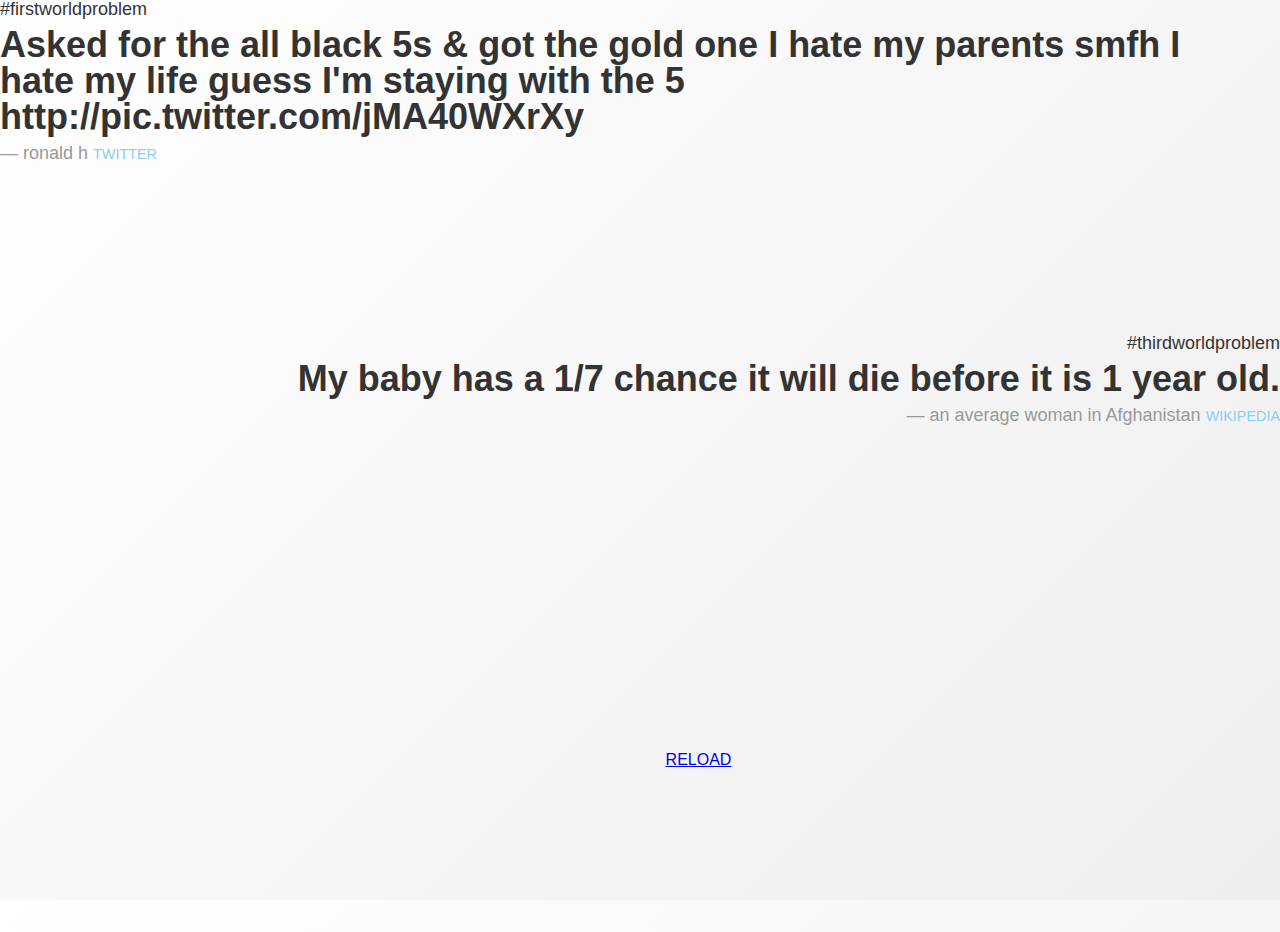
<file: src/main/webapp/index.html>
<!DOCTYPE HTML>
<html>
<head>
  <meta http-equiv="content-type" content="text/html; charset=utf-8">
  <title>WorldProblems</title>
  <link rel="stylesheet" href="style.css" type="text/css" media="screen" charset="utf-8">
</head>
<body>
  <div class="first-world problem">
    <p class="title">#<span>first</span>worldproblem</p>
    <p class="text">
      Asked for the all black 5s &amp; got the gold one I hate my parents smfh I hate my life guess I'm staying with the 5 http://pic.twitter.com/jMA40WXrXy
    </p>
    <p class="problem-footer">
      <span class="author">
        &mdash; ronald h
      </span>
      <span class="source">
        <a class="url" href="https://twitter.com/ogronald/status/415707014875348992">Twitter</a>
      </span>
    </p>
  </div>
  <div class="button">
    <a id="reload-button" href="index.html">RELOAD</a>
  </div>
  <div class="third-world problem">
    <p class="title">#<span>third</span>worldproblem</p>
    <p class="text">
      My baby has a 1/7 chance it will die before it is 1 year old.
    </p>
    <p class="problem-footer">
      <span class="author">
        &mdash; an average woman in Afghanistan
      </span>
      <span class="source">
        <a class="url" href="http://en.wikipedia.org/wiki/List_of_countries_by_infant_mortality_rate">Wikipedia</a>
      </span>
    </p>
  </div>
<script type="application/dart" src="world_problems.dart"></script>
<script src="packages/browser/dart.js"></script>
</body>
</html>
</file>
<file: src/main/webapp/style.css>
/* @override 
	http://127.0.0.1:3030/world-problems/views/style.css
	http://localhost:8080/style.css
	http://127.0.0.1:3030/world-problems-frontend/web/style.css
	http://127.0.0.1:8080/style.css
*/

/* html5doctor.com Reset v1.6.1 - http://cssreset.com */
html,body,div,span,object,iframe,h1,h2,h3,h4,h5,h6,p,blockquote,pre,abbr,address,cite,code,del,dfn,em,img,ins,kbd,q,samp,small,strong,sub,sup,var,b,i,dl,dt,dd,ol,ul,li,fieldset,form,label,legend,table,caption,tbody,tfoot,thead,tr,th,td,article,aside,canvas,details,figcaption,figure,footer,header,hgroup,menu,nav,section,summary,time,mark,audio,video{margin:0;padding:0;border:0;outline:0;font-size:100%;vertical-align:baseline;background:transparent}body{line-height:1}article,aside,details,figcaption,figure,footer,header,hgroup,menu,nav,section{display:block}nav ul{list-style:none}blockquote,q{quotes:none}blockquote:before,blockquote:after,q:before,q:after{content:none}a{margin:0;padding:0;font-size:100%;vertical-align:baseline;background:transparent}ins{background-color:#ff9;color:#000;text-decoration:none}mark{background-color:#ff9;color:#000;font-style:italic;font-weight:bold}del{text-decoration:line-through}abbr[title],dfn[title]{border-bottom:1px dotted;cursor:help}table{border-collapse:collapse;border-spacing:0}hr{display:block;height:1px;border:0;border-top:1px solid #ccc;margin:1em 0;padding:0}input,select{vertical-align:middle}



html {
  background: #fff;
  font-family: "Open Sans", Helvetica, sans-serif;
  background:-webkit-gradient(linear,0 0,100% 100%,from(#fff),to(#eee));
  background:-webkit-linear-gradient(    -45deg,    #fff  0%, #eee  100%  );
  background:-moz-linear-gradient(    -45deg,    #fff  0%, #eee  100%  );
  background:-o-linear-gradient(    -45deg,    #fff  0%, #eee  100%  );
  background:linear-gradient(    135deg,    #fff  0%, #eee  100%  );
  height: 100vh;
}

.separator {
  height: 20vh;
  /*
  background: white;
  */
}

#reload-button {
  position: absolute;
  top: 40vh;
  left: 20vw;
  width: 60vw;
  height: 20vh;
}

.button {
  margin: auto;
  position: absolute;
  top: 50%;
  left: 50%;
  margin-left: -18vw;
  margin-top: -4.5vw;
}

.button img {
  width: 36vw;
  height: 9vw;
}


.title {
  color: #333;
  font-size: 50%;
  margin-bottom: 1vh;
  font-weight: 300;
}

.title span {
  /* Nothing until we find something very decent and non-distracting. */
}

.problem {
  width: 100%;
  height: 30vh;

  color: #333333;

  font-size: 4vh;
  -webkit-hyphens: auto;
}

.first-world {
  text-align: left;

  padding-bottom: 5%;
  
}

.third-world {
  text-align: right;
}

.problem-wrapper {
  margin: 5vh;
}

.third-world .problem-wrapper {
  position: absolute;
  bottom: 0;
  right: 0;
}

.first-world .text {
  padding-right: 2em;
}

.third-world .text {
  padding-left: 2em;
}

.text {
  font-weight: 800;
}

.problem-footer {
  margin-top: 0.5vh;
  width: 80%;
  line-height: 0.4em;
  color: #999;
  font-weight: 300;
}

.third-world .problem-footer {
  margin-left: 20%;
}

.author {
  font-size: 50%;
}

.source {
  font-size: 40%;
}

.source a {
  color: lightskyblue;
  text-transform: uppercase;
  text-decoration: none;
}


@media (max-width: 40em) { 
  .button {
    margin-left: -36vw;
    margin-top: -9vw;
  }
  
  .button img {
    width: 72vw;
    height: 18vw;
  }
  
  .problem {
    font-size: 3.5vh;
  }
}

#footer {
  width: 100%;
  height: 36px;

  position: fixed;
  bottom: 0;

  color: #888888;
  font-weight: normal;
  font-size: 10pt;
}

#footer span {
  position: relative;
  top: 50%;
  right: 18px;
  -webkit-transform: translate(0, -50%);

  float: right;
}

#footer a {
  color: #fafafa;
  font-weight: bold;
}

/*!
Animate.css - http://daneden.me/animate
Licensed under the MIT license

Copyright (c) 2013 Daniel Eden

Permission is hereby granted, free of charge, to any person obtaining a copy of this software and associated documentation files (the "Software"), to deal in the Software without restriction, including without limitation the rights to use, copy, modify, merge, publish, distribute, sublicense, and/or sell copies of the Software, and to permit persons to whom the Software is furnished to do so, subject to the following conditions:

The above copyright notice and this permission notice shall be included in all copies or substantial portions of the Software.

THE SOFTWARE IS PROVIDED "AS IS", WITHOUT WARRANTY OF ANY KIND, EXPRESS OR IMPLIED, INCLUDING BUT NOT LIMITED TO THE WARRANTIES OF MERCHANTABILITY, FITNESS FOR A PARTICULAR PURPOSE AND NONINFRINGEMENT. IN NO EVENT SHALL THE AUTHORS OR COPYRIGHT HOLDERS BE LIABLE FOR ANY CLAIM, DAMAGES OR OTHER LIABILITY, WHETHER IN AN ACTION OF CONTRACT, TORT OR OTHERWISE, ARISING FROM, OUT OF OR IN CONNECTION WITH THE SOFTWARE OR THE USE OR OTHER DEALINGS IN THE SOFTWARE.
*/

.animated {
  -webkit-animation-duration: 1s;
  animation-duration: 1s;
  -webkit-animation-fill-mode: both;
  animation-fill-mode: both;
}

@-webkit-keyframes pulse {
  0% {
    -webkit-transform: scale(1);
    transform: scale(1);
  }

  50% {
    -webkit-transform: scale(1.1);
    transform: scale(1.1);
  }

  100% {
    -webkit-transform: scale(1);
    transform: scale(1);
  }
}

@keyframes pulse {
  0% {
    -webkit-transform: scale(1);
    -ms-transform: scale(1);
    transform: scale(1);
  }

  50% {
    -webkit-transform: scale(1.1);
    -ms-transform: scale(1.1);
    transform: scale(1.1);
  }

  100% {
    -webkit-transform: scale(1);
    -ms-transform: scale(1);
    transform: scale(1);
  }
}

.pulse {
  -webkit-animation-name: pulse;
  animation-name: pulse;
}
</file>
